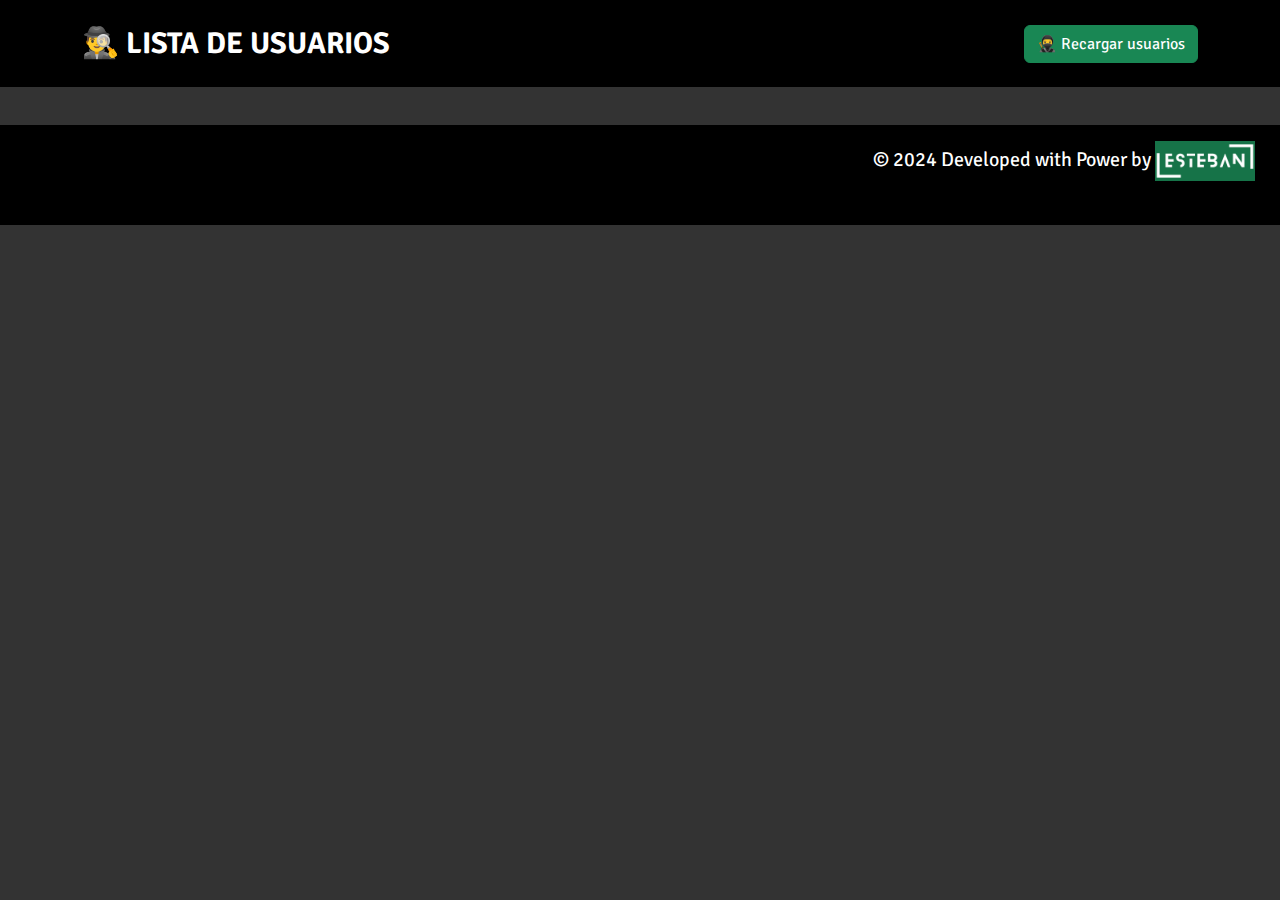
<file: index.html>
<!DOCTYPE html>
<html lang="es">

<head>
  <meta charset="UTF-8">
  <meta name="viewport" content="width=device-width, initial-scale=1.0">
  <title>Datos de Usuarios</title>
  <meta name="author" content="Esteban Silva">
  <meta name="description" content="Desafío Esteban Silva">
  <meta name="keywords" content="desafio, bootcamp, estudiante">
  <link rel="shortcut icon" href="./assets/img/favicon.png" type="image/png">
  <link href="https://cdn.jsdelivr.net/npm/bootstrap@5.3.3/dist/css/bootstrap.min.css" rel="stylesheet"
    integrity="sha384-QWTKZyjpPEjISv5WaRU9OFeRpok6YctnYmDr5pNlyT2bRjXh0JMhjY6hW+ALEwIH" crossorigin="anonymous">
  <script defer src="https://cdn.jsdelivr.net/npm/bootstrap@5.3.3/dist/js/bootstrap.bundle.min.js"
    integrity="sha384-YvpcrYf0tY3lHB60NNkmXc5s9fDVZLESaAA55NDzOxhy9GkcIdslK1eN7N6jIeHz"
    crossorigin="anonymous"></script>
  <link rel="stylesheet" href="./assets/css/style.css">
  <script defer src="./assets/js/script.js"></script>
</head>

<body>
  <nav class="navbar fixed-top navbar-expand-lg navbar-dark p-3">
    <div class="container">
      <a class="navbar-brand" href="#">🕵️‍♂️ Lista de usuarios</a>
      <button class="navbar-toggler" type="button" data-bs-toggle="collapse" data-bs-target="#navbarNav"
        aria-controls="navbarNav" aria-expanded="false" aria-label="Toggle navigation">
        <span class="navbar-toggler-icon"></span>
      </button>
      <div class="collapse navbar-collapse" id="navbarNav">
        <ul class="navbar-nav ms-auto">
          <li class="nav-item">
            <button type="button" class="btn btn-success" onclick="main()">🥷 Recargar usuarios</button>
            <!-- <a class="nav-link active" aria-current="page" href="#">📋 Mostrar nuevos usuarios</a> -->
          </li>
        </ul>
      </div>
    </div>
  </nav>
  <main class="container text-center" id="principal">
    <div class="row d-flex" id="user-data">

    </div>
  </main>
  <!-- <footer class="footer ms-auto py-3 text-center">
    <div class="container">
      <span class="creditos">Desarrollado por <strong><a href="https://github.com/esilvapellet" target="_blank">Esteban
            Silva Pellet</a></strong></span>
    </div>
  </footer> -->

  <footer class="p-3">
    <div class="row d-flex">
      <div class="col-12 col-md-8 text-center p-0">
        <div class="loader"></div>
      </div>
      <div class="col-12 col-md-4 text-center p-0">
        <p class="textDeveloper">&copy; 2024 Developed with Power by <a href="https://github.com/esilvapellet"
            target="_blank"><img src="./assets/img/esteban.png" alt="Esteban Silva Pellet" class="imgDeveloper"></a></p>
      </div>
    </div>
  </footer>

</body>

</html>
</file>
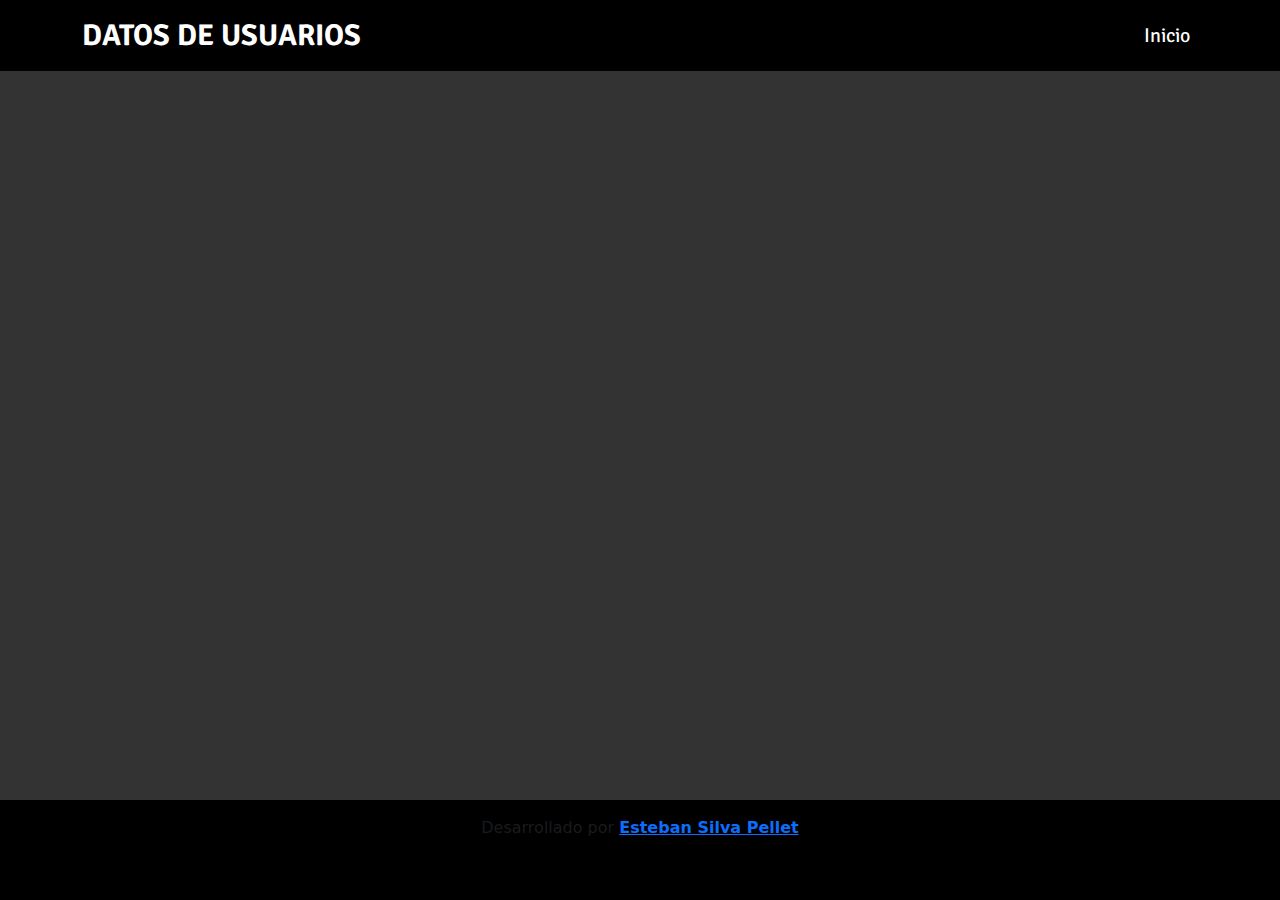
<file: prueba.html>
<!DOCTYPE html>
<html lang="es">

<head>
    <meta charset="UTF-8">
    <meta name="viewport" content="width=device-width, initial-scale=1.0">
    <title>Datos de Usuarios</title>
    <meta name="author" content="Esteban Silva">
    <meta name="description" content="Desafío Esteban Silva">
    <meta name="keywords" content="desafio, bootcamp, estudiante">
    <link rel="shortcut icon" href="./assets/img/favicon.png" type="image/png">
    <link href="https://cdn.jsdelivr.net/npm/bootstrap@5.3.3/dist/css/bootstrap.min.css" rel="stylesheet"
        integrity="sha384-QWTKZyjpPEjISv5WaRU9OFeRpok6YctnYmDr5pNlyT2bRjXh0JMhjY6hW+ALEwIH" crossorigin="anonymous">
    <script defer src="https://cdn.jsdelivr.net/npm/bootstrap@5.3.3/dist/js/bootstrap.bundle.min.js"
        integrity="sha384-YvpcrYf0tY3lHB60NNkmXc5s9fDVZLESaAA55NDzOxhy9GkcIdslK1eN7N6jIeHz"
        crossorigin="anonymous"></script>
    <link rel="stylesheet" href="./assets/css/style.css">
</head>

<body>
    <nav class="navbar navbar-expand-lg navbar-dark">
        <div class="container">
            <a class="navbar-brand" href="#">Datos de usuarios</a>
            <button class="navbar-toggler" type="button" data-bs-toggle="collapse" data-bs-target="#navbarNav"
                aria-controls="navbarNav" aria-expanded="false" aria-label="Toggle navigation">
                <span class="navbar-toggler-icon"></span>
            </button>
            <div class="collapse navbar-collapse" id="navbarNav">
                <ul class="navbar-nav ms-auto">
                    <li class="nav-item">
                        <a class="nav-link active" aria-current="page" href="#">Inicio</a>
                    </li>
                </ul>
            </div>
        </div>
    </nav>
    <main class="container text-center">
        <div class="row" id="user-data">

            <div class="col-6 col-md-3 g-1">
                <p>Prueba</p>
            </div>
            <div class="col-6 col-md-3 g-1">
                <p>Prueba</p>
            </div>
            <div class="col-6 col-md-3 g-1">
                <p>Prueba</p>
            </div>
            <div class="col-6 col-md-3 g-1">
                <p>Prueba</p>
            </div>
            <div class="col-6 col-md-3 g-1">
                <p>Prueba</p>
            </div>
            <div class="col-6 col-md-3 g-1">
                <p>Prueba</p>
            </div>
            <div class="col-6 col-md-3 g-1">
                <p>Prueba</p>
            </div>
            <div class="col-6 col-md-3 g-1">
                <p>Prueba</p>
            </div>
            <div class="col-6 col-md-3 g-1">
                <p>Prueba</p>
            </div>
            <div class="col-6 col-md-3 g-1">
                <p>Prueba</p>
            </div>
        </div>
    </main>
    <footer class="footer ms-auto py-3 fixed-bottom text-center">
        <div class="container">
            <span class="text-muted">Desarrollado por <strong><a href="https://github.com/esilvapellet"
                        target="_blank">Esteban Silva Pellet</a></strong></span>
        </div>
    </footer>
</body>

</html>
</file>
<file: assets/css/style.css>
@import url('https://fonts.googleapis.com/css2?family=Space+Mono:ital,wght@0,400;0,700;1,400;1,700&display=swap');
@import url('https://fonts.googleapis.com/css2?family=Signika+Negative:wght@300..700&display=swap');


* {
    box-sizing: border-box;
    margin: 0;
    padding: 0;
}

body {
    background-color: #333333;
}

.navbar {
    background-color: #000000;
    color: #FFFFFF;
    font-family: "Signika Negative", sans-serif;
}

p {
    color: #333333;
}

.navbar-brand {
    text-transform: uppercase;
    font-weight: bold;
    font-size: 30px;
    color: #FFFFFF;
}

.nav-link {
    font-size: 20px;
}

#principal {
    padding: 100px 0 25px 0;
    font-family: "Space Mono", monospace;
}

.card {
    align-items: center;
}

.card-title {
    font-weight: bold;
    font-size: 25px;
    color: chocolate;
}

.card-img-top {
    width: 100%;
    max-width: 150px;
    height: 100%;
    max-height: 150px;
    border-radius: 50%;
}

footer {
    background-color: #000000;
    height: 100px;
    color: white;
    text-shadow: 2px 2px 4px black;
}

footer p {
    color: #FFFFFF;
    font-size: 20px;
    font-family: "Signika Negative", sans-serif;
}

footer img {
    width: 100%;
    max-width: 100px;
    background-color: #167348;
}
</file>
